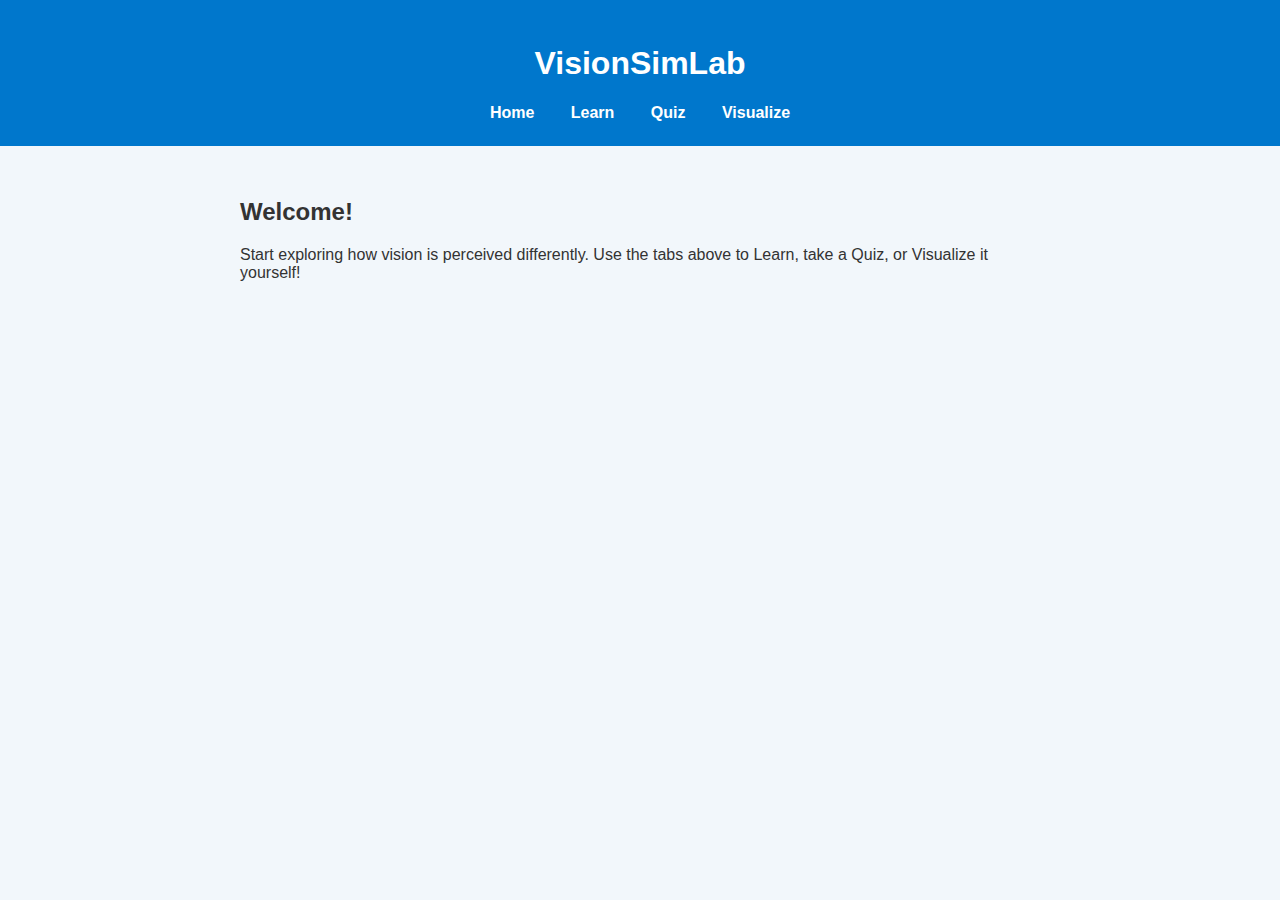
<file: templates/index.html>
<!DOCTYPE html>
<html lang="en">
<head>
  <meta charset="UTF-8">
  <title>Visual Blindness Learning App</title>
  <link rel="stylesheet" href="/static/styles.css">
</head>
<body>
  <header>
    <h1>VisionSimLab</h1>
    <nav>
      <a href="/">Home</a>
      <a href="/learn">Learn</a>
      <a href="/quiz">Quiz</a>
      <a href="/visualize">Visualize</a>
    </nav>
  </header>
  <main>
    <h2>Welcome!</h2>
    <p>Start exploring how vision is perceived differently. Use the tabs above to Learn, take a Quiz, or Visualize it yourself!</p>
  </main>
</body>
</html>
</file>
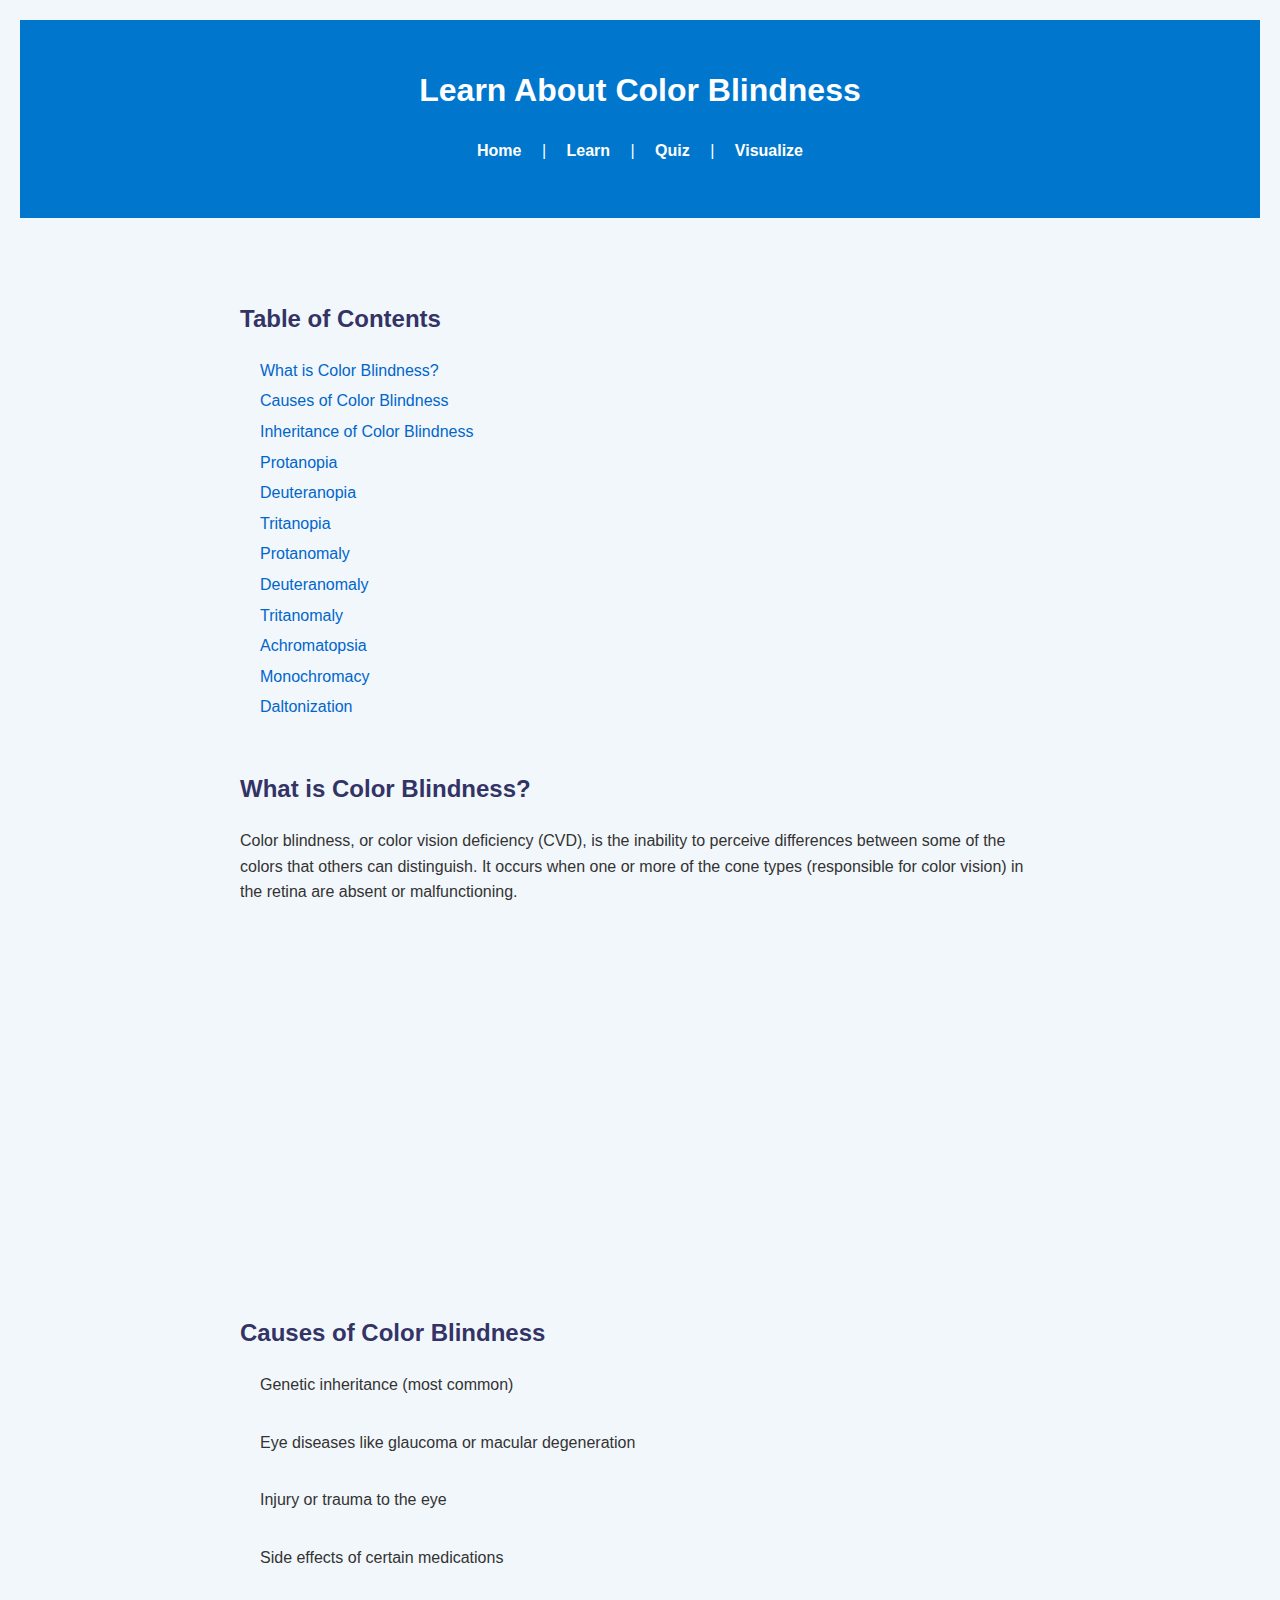
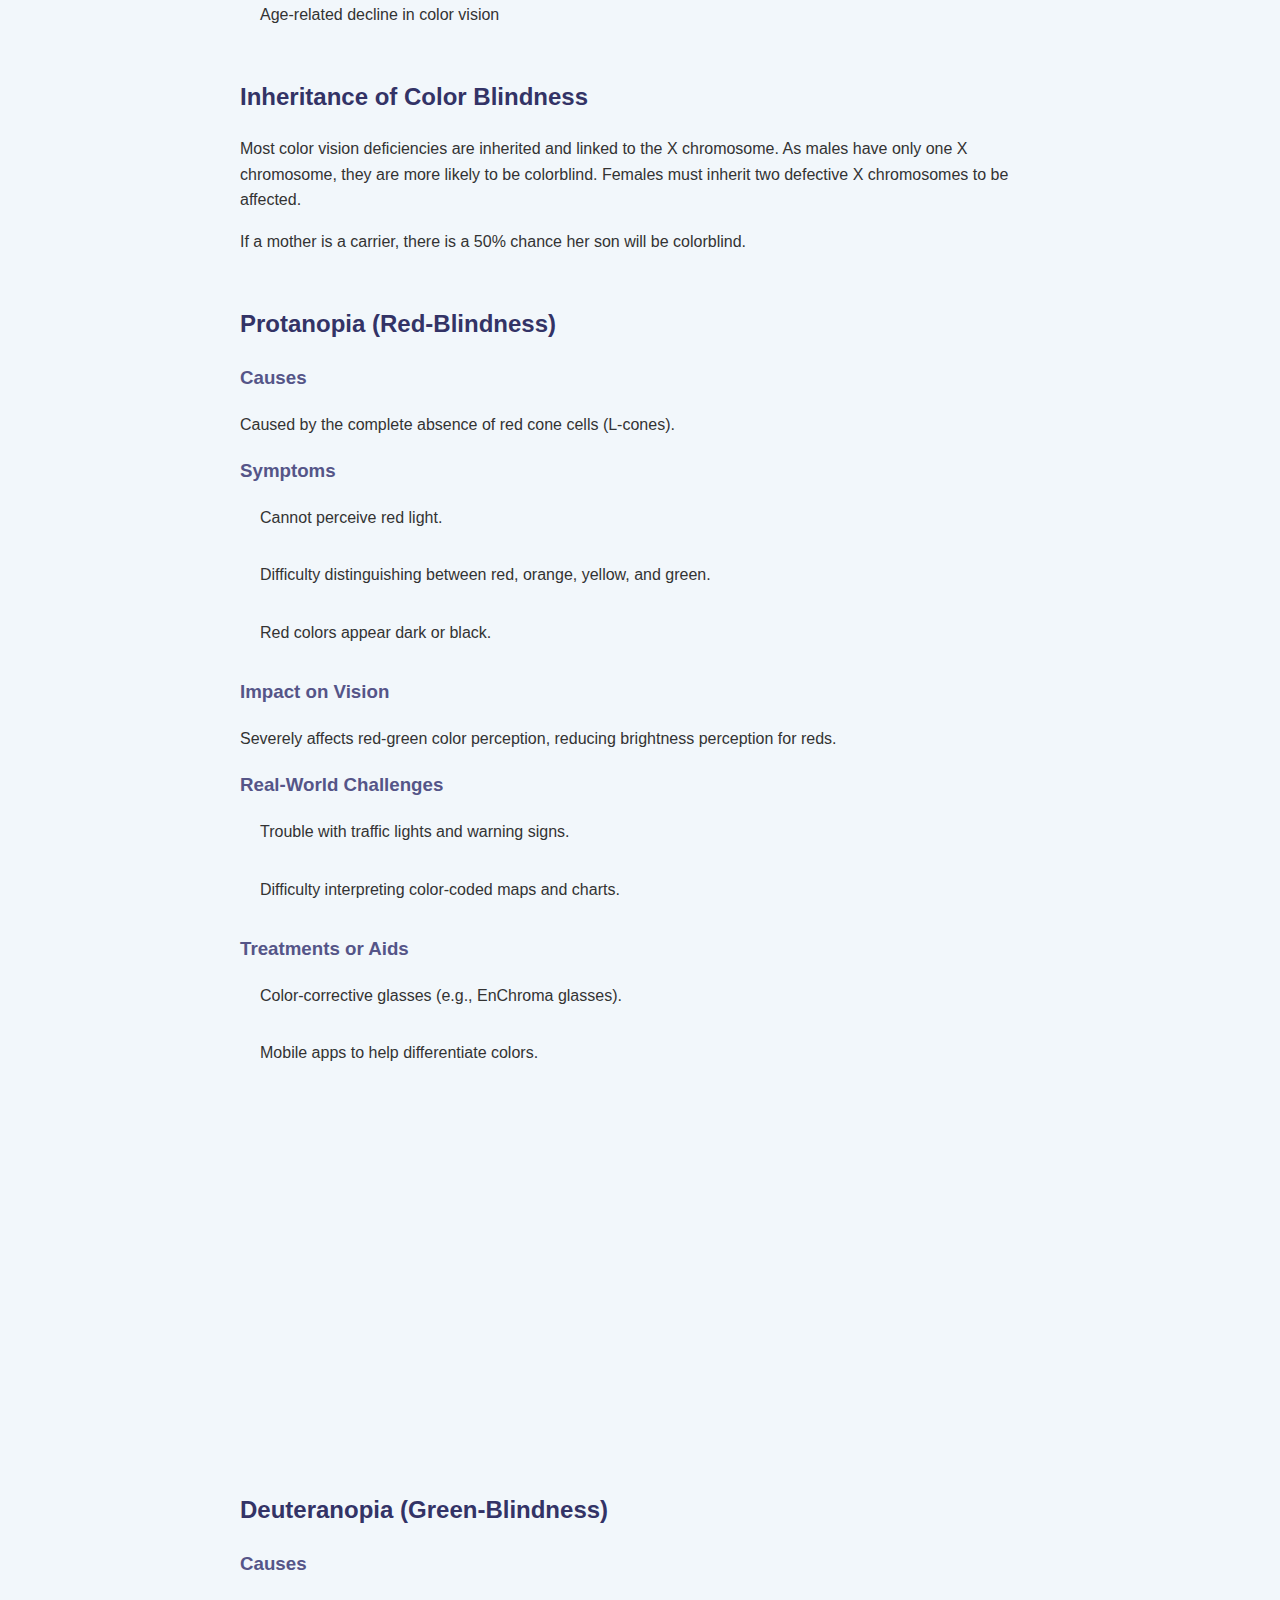
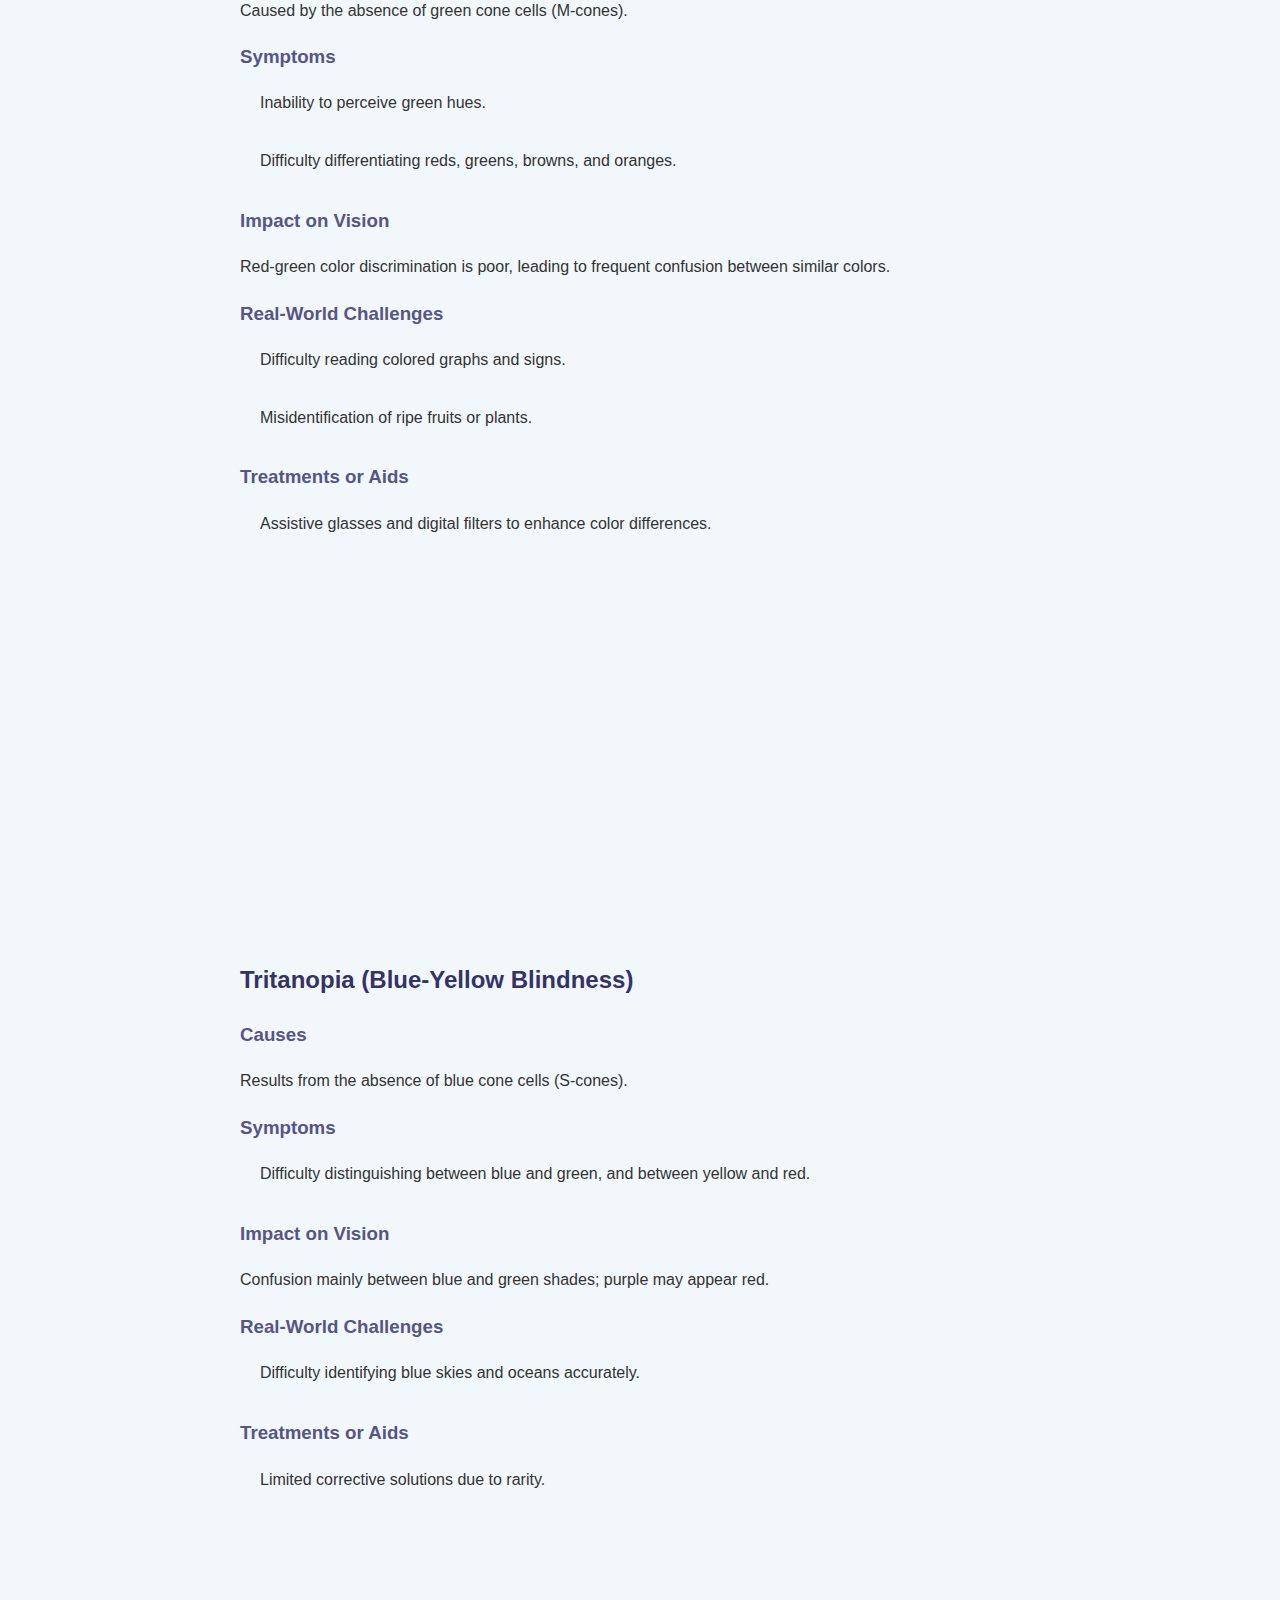
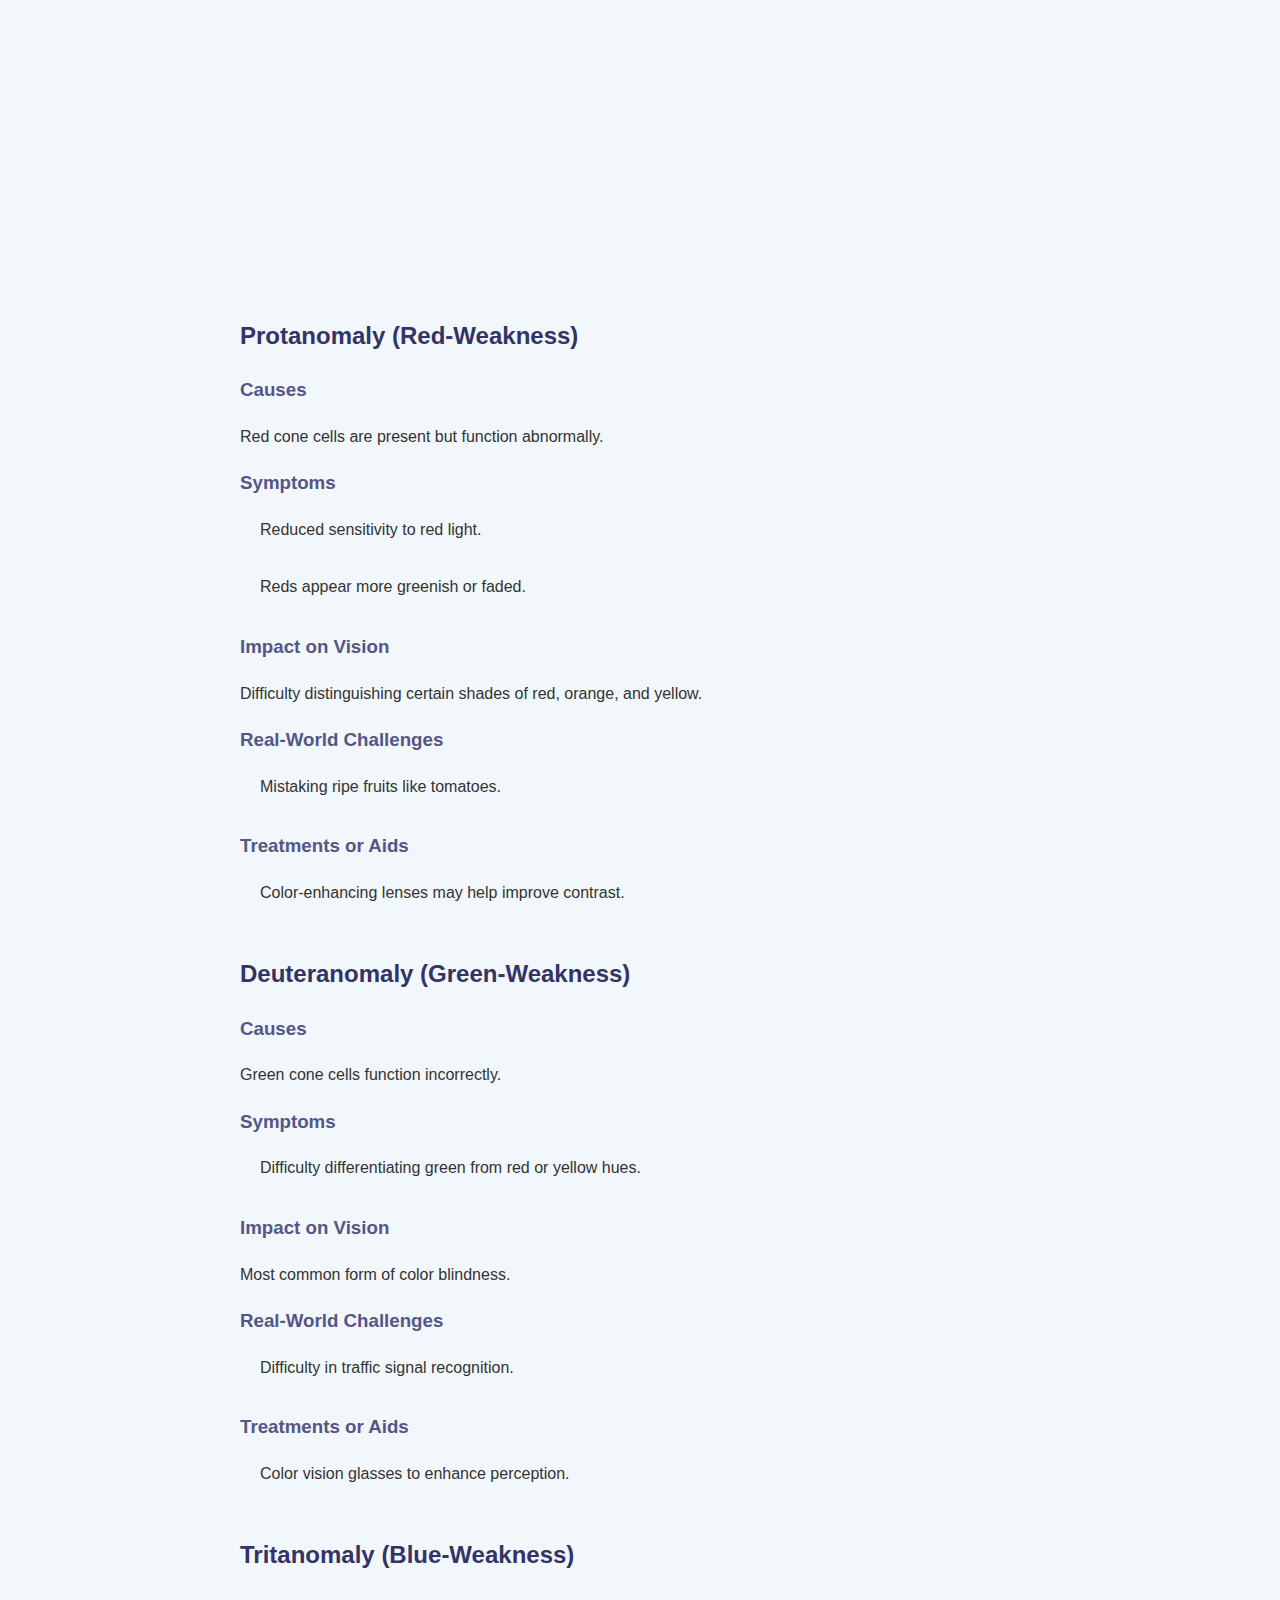
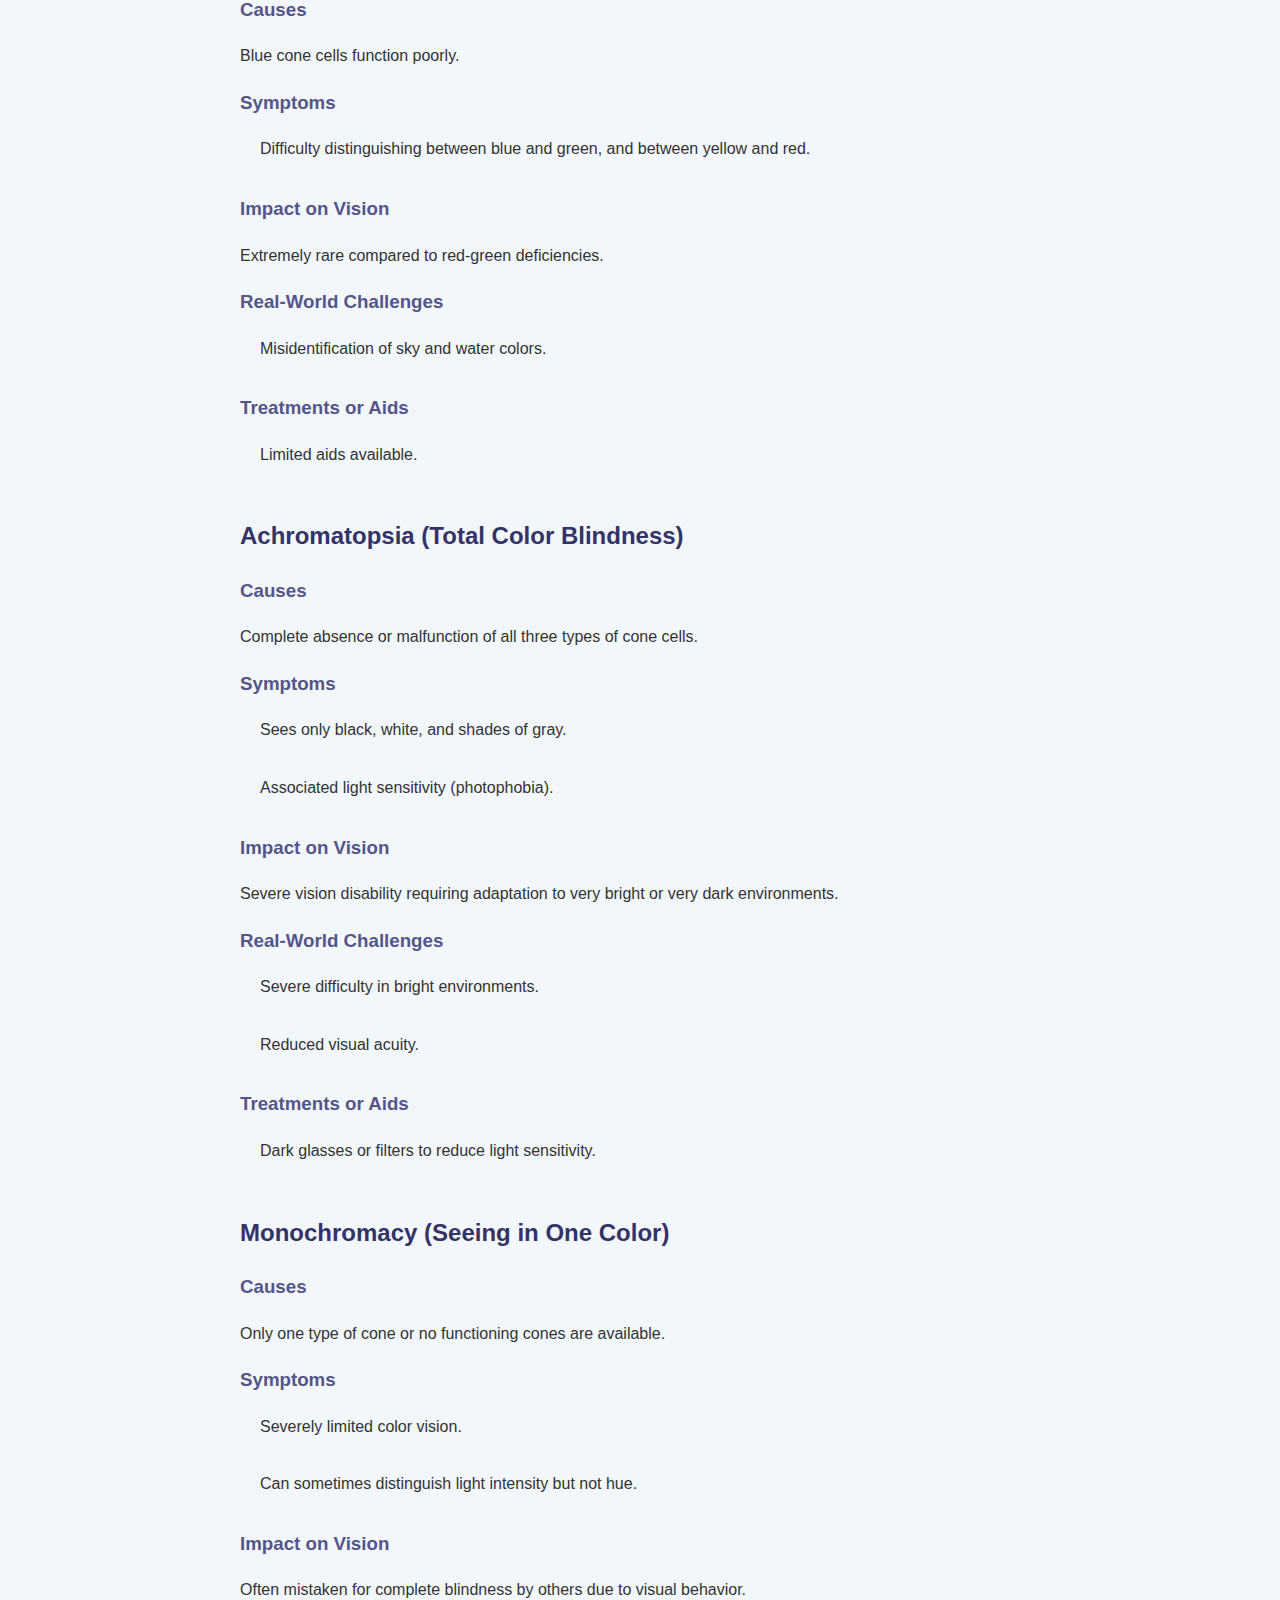
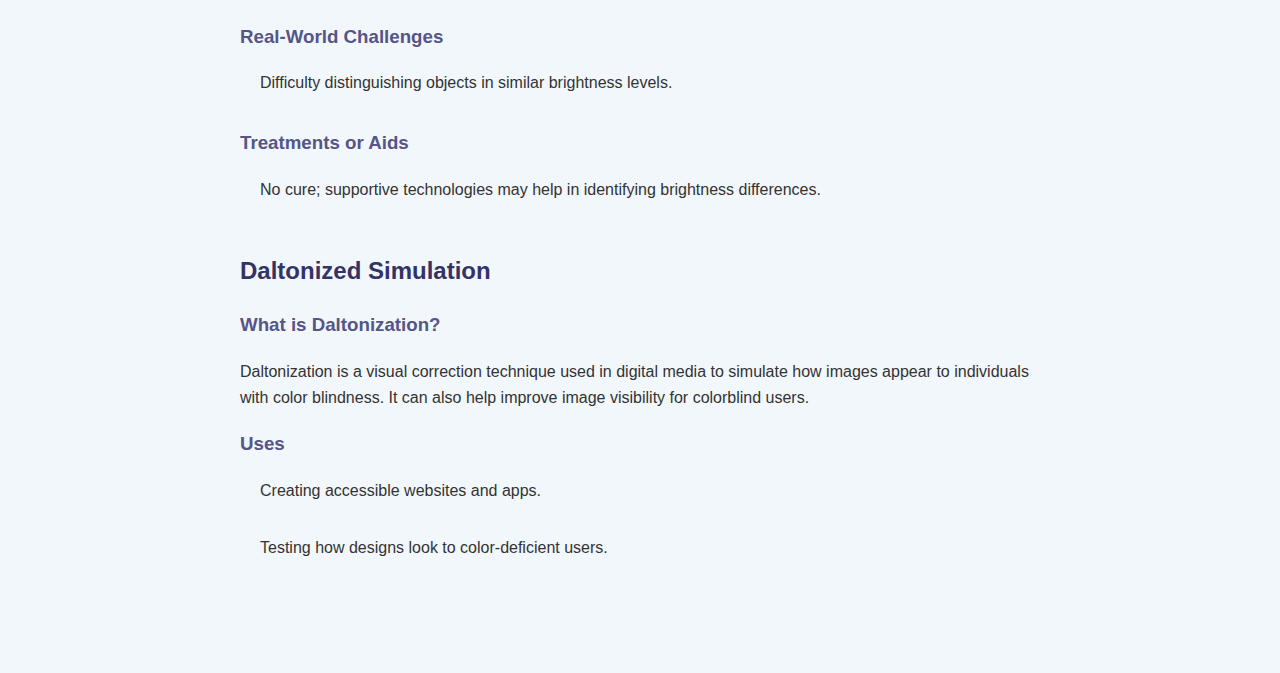
<file: templates/learn.html>
<!DOCTYPE html>
<html lang="en">
<head>
  <meta charset="UTF-8">
  <title>Learn About Color Blindness</title>
  <link rel="stylesheet" href="/static/styles.css"> <!-- your existing CSS -->
  <style>
    body { font-family: Arial, sans-serif; margin: 20px; line-height: 1.6; }
    header, nav, main { margin-bottom: 30px; }
    section { margin-bottom: 50px; }
    h2 { color: #333366; }
    h3 { color: #555588; }
    ul { padding-left: 20px; }
    iframe { margin-top: 20px; }
    .toc a { text-decoration: none; color: #0066cc; }
    .toc li { margin-bottom: 5px; }
  </style>
</head>
<body>

<header>
  <h1>Learn About Color Blindness</h1>
  <nav>
    <a href="/">Home</a> |
    <a href="/learn">Learn</a> |
    <a href="/quiz">Quiz</a> |
    <a href="/visualize">Visualize</a>
  </nav>
</header>

<main>
  <section class="toc">
    <h2>Table of Contents</h2>
    <ul>
      <li><a href="#what-is">What is Color Blindness?</a></li>
      <li><a href="#causes">Causes of Color Blindness</a></li>
      <li><a href="#inheritance">Inheritance of Color Blindness</a></li>
      <li><a href="#protanopia">Protanopia</a></li>
      <li><a href="#deuteranopia">Deuteranopia</a></li>
      <li><a href="#tritanopia">Tritanopia</a></li>
      <li><a href="#protanomaly">Protanomaly</a></li>
      <li><a href="#deuteranomaly">Deuteranomaly</a></li>
      <li><a href="#tritanomaly">Tritanomaly</a></li>
      <li><a href="#achromatopsia">Achromatopsia</a></li>
      <li><a href="#monochromacy">Monochromacy</a></li>
      <li><a href="#daltonized">Daltonization</a></li>
    </ul>
  </section>

  <section id="what-is">
    <h2>What is Color Blindness?</h2>
    <p>Color blindness, or color vision deficiency (CVD), is the inability to perceive differences between some of the colors that others can distinguish. It occurs when one or more of the cone types (responsible for color vision) in the retina are absent or malfunctioning.</p>
    <iframe width="560" height="315" src="https://www.youtube.com/embed/1e4eJaU8H98" frameborder="0" allowfullscreen></iframe>
  </section>

  <section id="causes">
    <h2>Causes of Color Blindness</h2>
    <ul>
      <li>Genetic inheritance (most common)</li>
      <li>Eye diseases like glaucoma or macular degeneration</li>
      <li>Injury or trauma to the eye</li>
      <li>Side effects of certain medications</li>
      <li>Age-related decline in color vision</li>
    </ul>
  </section>

  <section id="inheritance">
    <h2>Inheritance of Color Blindness</h2>
    <p>Most color vision deficiencies are inherited and linked to the X chromosome. As males have only one X chromosome, they are more likely to be colorblind. Females must inherit two defective X chromosomes to be affected.</p>
    <p>If a mother is a carrier, there is a 50% chance her son will be colorblind.</p>
  </section>

  <!-- Each type begins here -->

  <section id="protanopia">
    <h2>Protanopia (Red-Blindness)</h2>

    <h3>Causes</h3>
    <p>Caused by the complete absence of red cone cells (L-cones).</p>

    <h3>Symptoms</h3>
    <ul>
      <li>Cannot perceive red light.</li>
      <li>Difficulty distinguishing between red, orange, yellow, and green.</li>
      <li>Red colors appear dark or black.</li>
    </ul>

    <h3>Impact on Vision</h3>
    <p>Severely affects red-green color perception, reducing brightness perception for reds.</p>

    <h3>Real-World Challenges</h3>
    <ul>
      <li>Trouble with traffic lights and warning signs.</li>
      <li>Difficulty interpreting color-coded maps and charts.</li>
    </ul>

    <h3>Treatments or Aids</h3>
    <ul>
      <li>Color-corrective glasses (e.g., EnChroma glasses).</li>
      <li>Mobile apps to help differentiate colors.</li>
    </ul>

    <iframe width="560" height="315" src="https://www.youtube.com/embed/V5xY7G4ddrQ" frameborder="0" allowfullscreen></iframe>
  </section>

  <section id="deuteranopia">
    <h2>Deuteranopia (Green-Blindness)</h2>

    <h3>Causes</h3>
    <p>Caused by the absence of green cone cells (M-cones).</p>

    <h3>Symptoms</h3>
    <ul>
      <li>Inability to perceive green hues.</li>
      <li>Difficulty differentiating reds, greens, browns, and oranges.</li>
    </ul>

    <h3>Impact on Vision</h3>
    <p>Red-green color discrimination is poor, leading to frequent confusion between similar colors.</p>

    <h3>Real-World Challenges</h3>
    <ul>
      <li>Difficulty reading colored graphs and signs.</li>
      <li>Misidentification of ripe fruits or plants.</li>
    </ul>

    <h3>Treatments or Aids</h3>
    <ul>
      <li>Assistive glasses and digital filters to enhance color differences.</li>
    </ul>

    <iframe width="560" height="315" src="https://www.youtube.com/embed/Yxy4mPHeX6c" frameborder="0" allowfullscreen></iframe>
  </section>

  <section id="tritanopia">
    <h2>Tritanopia (Blue-Yellow Blindness)</h2>

    <h3>Causes</h3>
    <p>Results from the absence of blue cone cells (S-cones).</p>

    <h3>Symptoms</h3>
    <ul>
      <li>Difficulty distinguishing between blue and green, and between yellow and red.</li>
    </ul>

    <h3>Impact on Vision</h3>
    <p>Confusion mainly between blue and green shades; purple may appear red.</p>

    <h3>Real-World Challenges</h3>
    <ul>
      <li>Difficulty identifying blue skies and oceans accurately.</li>
    </ul>

    <h3>Treatments or Aids</h3>
    <ul>
      <li>Limited corrective solutions due to rarity.</li>
    </ul>

    <iframe width="560" height="315" src="https://www.youtube.com/embed/wy3Zd4fP8DA" frameborder="0" allowfullscreen></iframe>
  </section>

  <section id="protanomaly">
    <h2>Protanomaly (Red-Weakness)</h2>

    <h3>Causes</h3>
    <p>Red cone cells are present but function abnormally.</p>

    <h3>Symptoms</h3>
    <ul>
      <li>Reduced sensitivity to red light.</li>
      <li>Reds appear more greenish or faded.</li>
    </ul>

    <h3>Impact on Vision</h3>
    <p>Difficulty distinguishing certain shades of red, orange, and yellow.</p>

    <h3>Real-World Challenges</h3>
    <ul>
      <li>Mistaking ripe fruits like tomatoes.</li>
    </ul>

    <h3>Treatments or Aids</h3>
    <ul>
      <li>Color-enhancing lenses may help improve contrast.</li>
    </ul>
  </section>

  <section id="deuteranomaly">
    <h2>Deuteranomaly (Green-Weakness)</h2>

    <h3>Causes</h3>
    <p>Green cone cells function incorrectly.</p>

    <h3>Symptoms</h3>
    <ul>
      <li>Difficulty differentiating green from red or yellow hues.</li>
    </ul>

    <h3>Impact on Vision</h3>
    <p>Most common form of color blindness.</p>

    <h3>Real-World Challenges</h3>
    <ul>
      <li>Difficulty in traffic signal recognition.</li>
    </ul>

    <h3>Treatments or Aids</h3>
    <ul>
      <li>Color vision glasses to enhance perception.</li>
    </ul>
  </section>

  <section id="tritanomaly">
    <h2>Tritanomaly (Blue-Weakness)</h2>

    <h3>Causes</h3>
    <p>Blue cone cells function poorly.</p>

    <h3>Symptoms</h3>
    <ul>
      <li>Difficulty distinguishing between blue and green, and between yellow and red.</li>
    </ul>

    <h3>Impact on Vision</h3>
    <p>Extremely rare compared to red-green deficiencies.</p>

    <h3>Real-World Challenges</h3>
    <ul>
      <li>Misidentification of sky and water colors.</li>
    </ul>

    <h3>Treatments or Aids</h3>
    <ul>
      <li>Limited aids available.</li>
    </ul>
  </section>

  <section id="achromatopsia">
    <h2>Achromatopsia (Total Color Blindness)</h2>

    <h3>Causes</h3>
    <p>Complete absence or malfunction of all three types of cone cells.</p>

    <h3>Symptoms</h3>
    <ul>
      <li>Sees only black, white, and shades of gray.</li>
      <li>Associated light sensitivity (photophobia).</li>
    </ul>

    <h3>Impact on Vision</h3>
    <p>Severe vision disability requiring adaptation to very bright or very dark environments.</p>

    <h3>Real-World Challenges</h3>
    <ul>
      <li>Severe difficulty in bright environments.</li>
      <li>Reduced visual acuity.</li>
    </ul>

    <h3>Treatments or Aids</h3>
    <ul>
      <li>Dark glasses or filters to reduce light sensitivity.</li>
    </ul>
  </section>

  <section id="monochromacy">
    <h2>Monochromacy (Seeing in One Color)</h2>

    <h3>Causes</h3>
    <p>Only one type of cone or no functioning cones are available.</p>

    <h3>Symptoms</h3>
    <ul>
      <li>Severely limited color vision.</li>
      <li>Can sometimes distinguish light intensity but not hue.</li>
    </ul>

    <h3>Impact on Vision</h3>
    <p>Often mistaken for complete blindness by others due to visual behavior.</p>

    <h3>Real-World Challenges</h3>
    <ul>
      <li>Difficulty distinguishing objects in similar brightness levels.</li>
    </ul>

    <h3>Treatments or Aids</h3>
    <ul>
      <li>No cure; supportive technologies may help in identifying brightness differences.</li>
    </ul>
  </section>

  <section id="daltonized">
    <h2>Daltonized Simulation</h2>

    <h3>What is Daltonization?</h3>
    <p>Daltonization is a visual correction technique used in digital media to simulate how images appear to individuals with color blindness. It can also help improve image visibility for colorblind users.</p>

    <h3>Uses</h3>
    <ul>
      <li>Creating accessible websites and apps.</li>
      <li>Testing how designs look to color-deficient users.</li>
    </ul>
  </section>

</main>

</body>
</html>
</file>
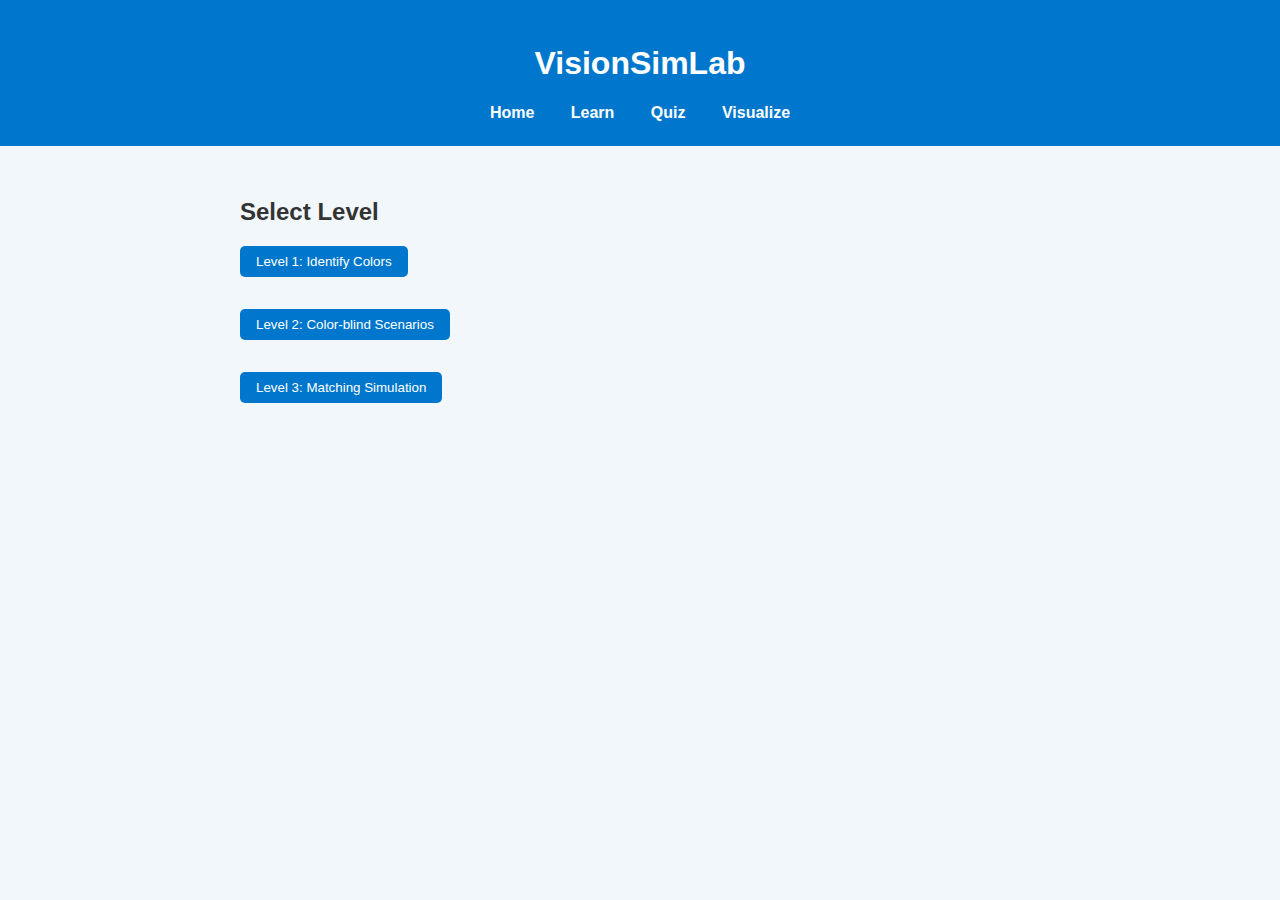
<file: templates/quiz.html>
<!DOCTYPE html>
<html lang="en">
<head>
  <meta charset="UTF-8">
  <title>Quiz - Visual Blindness</title>
  <link rel="stylesheet" href="/static/styles.css">
  <style>
    .question { margin-bottom: 20px; }
    .options button { margin: 5px; padding: 10px; }
    .explanation { margin-top: 10px; font-style: italic; }
    .correct { color: green; }
    .wrong { color: red; }
    #quiz-container { display: none; }
  </style>
</head>
<body>

<header>
  <h1>VisionSimLab</h1>
  <nav>
    <a href="/">Home</a>
    <a href="/learn">Learn</a>
    <a href="/quiz">Quiz</a>
    <a href="/visualize">Visualize</a>
  </nav>
</header>

<main>
  <h2>Select Level</h2>
  <ul>
    <li><button onclick="startQuiz(1)">Level 1: Identify Colors</button></li>
    <li><button onclick="startQuiz(2)">Level 2: Color-blind Scenarios</button></li>
    <li><button onclick="startQuiz(3)">Level 3: Matching Simulation</button></li>
  </ul>
  

  <div id="quiz-container">
    <h2 id="level-title"></h2>
    <div id="score">Score: 0</div>
    <div id="question-area"></div>
    <button onclick="nextQuestion()" id="next-btn" style="display:none;">Next Question</button>
  </div>

  
</main>

<script>
const quizzes = {
  1: [
  {
    question: "Which color is hardest to distinguish for someone with Protanopia?",
    options: ["Red", "Green", "Blue", "Yellow"],
    answer: "Red",
    explanation: "Protanopia results in poor red color perception."
  },
  {
    question: "Which color remains visible even in Tritanopia?",
    options: ["Blue", "Green", "Red", "Yellow"],
    answer: "Red",
    explanation: "Tritanopia primarily affects blue-yellow discrimination; red remains mostly unaffected."
  },
  {
    question: "What primary color is missing in Deuteranopia?",
    options: ["Red", "Green", "Blue", "Yellow"],
    answer: "Green",
    explanation: "Deuteranopia means the green cones are missing or malfunctioning."
  },
  {
    question: "Which color is often confused with red in Deuteranomaly?",
    options: ["Blue", "Yellow", "Green", "Orange"],
    answer: "Green",
    explanation: "People with Deuteranomaly confuse red and green shades."
  },
  {
    question: "Which color is typically seen correctly in most types of color blindness?",
    options: ["Yellow", "Red", "Green", "Blue"],
    answer: "Yellow",
    explanation: "Yellow perception is less affected across many types of color blindness."
  },
  {
    question: "Which two colors blend together for someone with red-green color blindness?",
    options: ["Red and Green", "Blue and Yellow", "Red and Blue", "Green and Yellow"],
    answer: "Red and Green",
    explanation: "Red-green color blindness causes these colors to appear similar."
  },
  {
    question: "People with Tritanopia confuse blue with which color?",
    options: ["Green", "Yellow", "Purple", "Orange"],
    answer: "Green",
    explanation: "Tritanopia causes confusion between blue and green tones."
  },
  {
    question: "In a typical Ishihara test plate, numbers are hidden to those with which condition?",
    options: ["Astigmatism", "Color blindness", "Myopia", "Hyperopia"],
    answer: "Color blindness",
    explanation: "Ishihara plates are used specifically to detect color blindness."
  },
  {
    question: "Color blindness mainly affects the perception of which feature?",
    options: ["Brightness", "Sharpness", "Color", "Movement"],
    answer: "Color",
    explanation: "Color blindness primarily impacts the ability to distinguish certain colors."
  },
  {
    question: "The term 'Daltonism' is historically used to describe which condition?",
    options: ["Astigmatism", "Color blindness", "Cataract", "Glaucoma"],
    answer: "Color blindness",
    explanation: "Daltonism is another name for color blindness, named after John Dalton."
  },
],

  2: [
    {
      question: "Which color is most commonly confused with red in Protanopia?",
      options: ["Green", "Blue", "Yellow", "Purple"],
      answer: "Green",
      explanation: "Protanopia affects the perception of red light, making reds and greens hard to differentiate."
    },
    {
      question: "What is Deuteranopia?",
      options: ["Blue blindness", "Green blindness", "Red blindness", "Yellow blindness"],
      answer: "Green blindness",
      explanation: "Deuteranopia is a form of color blindness where green cones are missing."
    },
    {
      question: "People with Tritanopia have difficulty seeing which color?",
      options: ["Red", "Blue", "Green", "Yellow"],
      answer: "Blue",
      explanation: "Tritanopia is the absence of blue cone cells."
    },
    {
      question: "In red-green color blindness, which two colors appear similar?",
      options: ["Red and Green", "Blue and Yellow", "Black and White", "Orange and Purple"],
      answer: "Red and Green",
      explanation: "Red-green color blindness makes reds and greens indistinguishable."
    },
    {
      question: "What is the Ishihara test used for?",
      options: ["Vision sharpness", "Color blindness detection", "Eye pressure", "Cataract detection"],
      answer: "Color blindness detection",
      explanation: "The Ishihara test detects red-green color deficiencies."
    },
    {
      question: "In normal color vision, what colors form white when mixed?",
      options: ["Red, Green, Blue", "Blue, Yellow, Red", "Green, Yellow, Purple", "Black, White, Gray"],
      answer: "Red, Green, Blue",
      explanation: "Combining Red, Green, and Blue light creates white light."
    },
    {
      question: "Which profession often requires a color vision test?",
      options: ["Pilot", "Writer", "Actor", "Musician"],
      answer: "Pilot",
      explanation: "Pilots need accurate color perception for reading instruments and signals."
    },
    {
      question: "What kind of lenses can help colorblind individuals?",
      options: ["EnChroma", "Progressive", "Photochromic", "Bifocal"],
      answer: "EnChroma",
      explanation: "EnChroma lenses are specially designed for color vision deficiencies."
    },
    {
      question: "Which gender is more likely to be colorblind?",
      options: ["Male", "Female", "Both equally"],
      answer: "Male",
      explanation: "Color blindness is X-linked, making it more common in males."
    },
    {
      question: "Colorblindness is mostly...",
      options: ["Genetic", "Infectious", "Environmental", "Diet-related"],
      answer: "Genetic",
      explanation: "Color blindness is usually inherited genetically."
    },
  ],
  3: [
  {
    question: "Match: Protanopia - ?",
    options: ["Poor Red Perception", "Poor Blue Perception", "Poor Green Perception", "Poor Yellow Perception"],
    answer: "Poor Red Perception",
    explanation: "Protanopia results in difficulty distinguishing red hues."
  },
  {
    question: "Match: Deuteranopia - ?",
    options: ["Poor Red Perception", "Poor Green Perception", "Poor Blue Perception", "Normal Color Vision"],
    answer: "Poor Green Perception",
    explanation: "Deuteranopia involves the absence of green cones."
  },
  {
    question: "Match: Tritanopia - ?",
    options: ["Poor Green Perception", "Poor Red Perception", "Poor Blue Perception", "Enhanced Red Perception"],
    answer: "Poor Blue Perception",
    explanation: "Tritanopia results in difficulty distinguishing blue and yellow."
  },
  {
    question: "Match: Ishihara Plates - ?",
    options: ["Detect Color Blindness", "Improve Vision", "Test Peripheral Vision", "Correct Nearsightedness"],
    answer: "Detect Color Blindness",
    explanation: "Ishihara plates are designed to detect red-green color deficiencies."
  },
  {
    question: "Match: Daltonism - ?",
    options: ["Color Blindness", "Short-sightedness", "Night Blindness", "Tunnel Vision"],
    answer: "Color Blindness",
    explanation: "Daltonism is another term for color blindness."
  },
  {
    question: "Match: EnChroma Glasses - ?",
    options: ["Assist Color Vision", "Magnify Objects", "Reduce Sunlight Glare", "Strengthen Night Vision"],
    answer: "Assist Color Vision",
    explanation: "EnChroma glasses help enhance color discrimination for colorblind individuals."
  },
  {
    question: "Match: Red-Green Confusion - ?",
    options: ["Protanopia and Deuteranopia", "Tritanopia and Achromatopsia", "Astigmatism", "Night Blindness"],
    answer: "Protanopia and Deuteranopia",
    explanation: "Red-green confusion is characteristic of Protanopia and Deuteranopia."
  },
  {
    question: "Match: Blue-Yellow Confusion - ?",
    options: ["Tritanopia", "Protanopia", "Deuteranopia", "Hyperopia"],
    answer: "Tritanopia",
    explanation: "Tritanopia causes confusion between blue and yellow hues."
  },
  {
    question: "Match: Genetic Condition - ?",
    options: ["Color Blindness", "Astigmatism", "Presbyopia", "Cataract"],
    answer: "Color Blindness",
    explanation: "Most types of color blindness are inherited genetically."
  },
  {
    question: "Match: Cone Cells Affected - ?",
    options: ["Color Blindness", "Near-sightedness", "Far-sightedness", "Glaucoma"],
    answer: "Color Blindness",
    explanation: "Color blindness results from defects in the cone cells of the retina."
  },
],
};

function startQuiz(level) {
  currentLevel = level;
  currentQuestionIndex = 0;
  score = 0;
  document.getElementById('level-title').innerText = `Level ${level}`;
  document.getElementById('score').innerText = `Score: ${score}`;
  document.getElementById('quiz-container').style.display = 'block';
  document.getElementById('question-area').innerHTML = '';
  showQuestion();
}

function showQuestion() {
  const quiz = quizzes[currentLevel];
  const currentQ = quiz[currentQuestionIndex];
  const questionArea = document.getElementById('question-area');
  
  let optionsHtml = '';
  currentQ.options.forEach(option => {
    optionsHtml += `<button onclick="checkAnswer('${option}')">${option}</button>`;
  });

  questionArea.innerHTML = `
    <div class="question">
      <h3>${currentQ.question}</h3>
      <div class="options">${optionsHtml}</div>
      <div id="explanation" class="explanation"></div>
    </div>
  `;
}

function checkAnswer(selectedOption) {
  const quiz = quizzes[currentLevel];
  const currentQ = quiz[currentQuestionIndex];
  const explanationDiv = document.getElementById('explanation');

  if (selectedOption === currentQ.answer) {
    score += 1;
    explanationDiv.innerHTML = `<span class="correct">Correct!</span> ${currentQ.explanation}`;
  } else {
    explanationDiv.innerHTML = `<span class="wrong">Wrong!</span> ${currentQ.explanation}`;
  }

  document.getElementById('score').innerText = `Score: ${score}`;
  document.querySelectorAll('.options button').forEach(btn => btn.disabled = true);
  document.getElementById('next-btn').style.display = 'inline-block';
}

function nextQuestion() {
  currentQuestionIndex++;
  const quiz = quizzes[currentLevel];

  if (currentQuestionIndex < quiz.length) {
    showQuestion();
    document.getElementById('next-btn').style.display = 'none';
  } else {
    document.getElementById('question-area').innerHTML = `<h3>Quiz Complete!</h3><p>Your final score is ${score}/${quiz.length}.</p>`;
    document.getElementById('next-btn').style.display = 'none';
  }
}
</script>

</body>
</html>
</file>
<file: static/styles.css>
body {
  font-family: 'Segoe UI', Tahoma, Geneva, Verdana, sans-serif;
  margin: 0;
  padding: 0;
  background-color: #f2f7fb;
  color: #333;
}

header {
  background: #0077cc;
  color: white;
  padding: 1.5rem;
  text-align: center;
}

nav a {
  margin: 0 1rem;
  color: white;
  text-decoration: none;
  font-weight: bold;
}

main {
  padding: 2rem;
  max-width: 800px;
  margin: auto;
}

form {
  background: white;
  padding: 1.5rem;
  border-radius: 10px;
  box-shadow: 0 2px 5px rgba(0,0,0,0.1);
}

button {
  background: #0077cc;
  color: white;
  border: none;
  padding: 0.5rem 1rem;
  border-radius: 5px;
  cursor: pointer;
}

button:hover {
  background: #005fa3;
}

ul {
  list-style: none;
  padding: 0;
}

li {
  margin-bottom: 2rem;
}

img {
  margin-top: 1rem;
  border: 3px solid #ccc;
  border-radius: 8px;
  max-width: 100%;
  height: auto;
}
</file>
